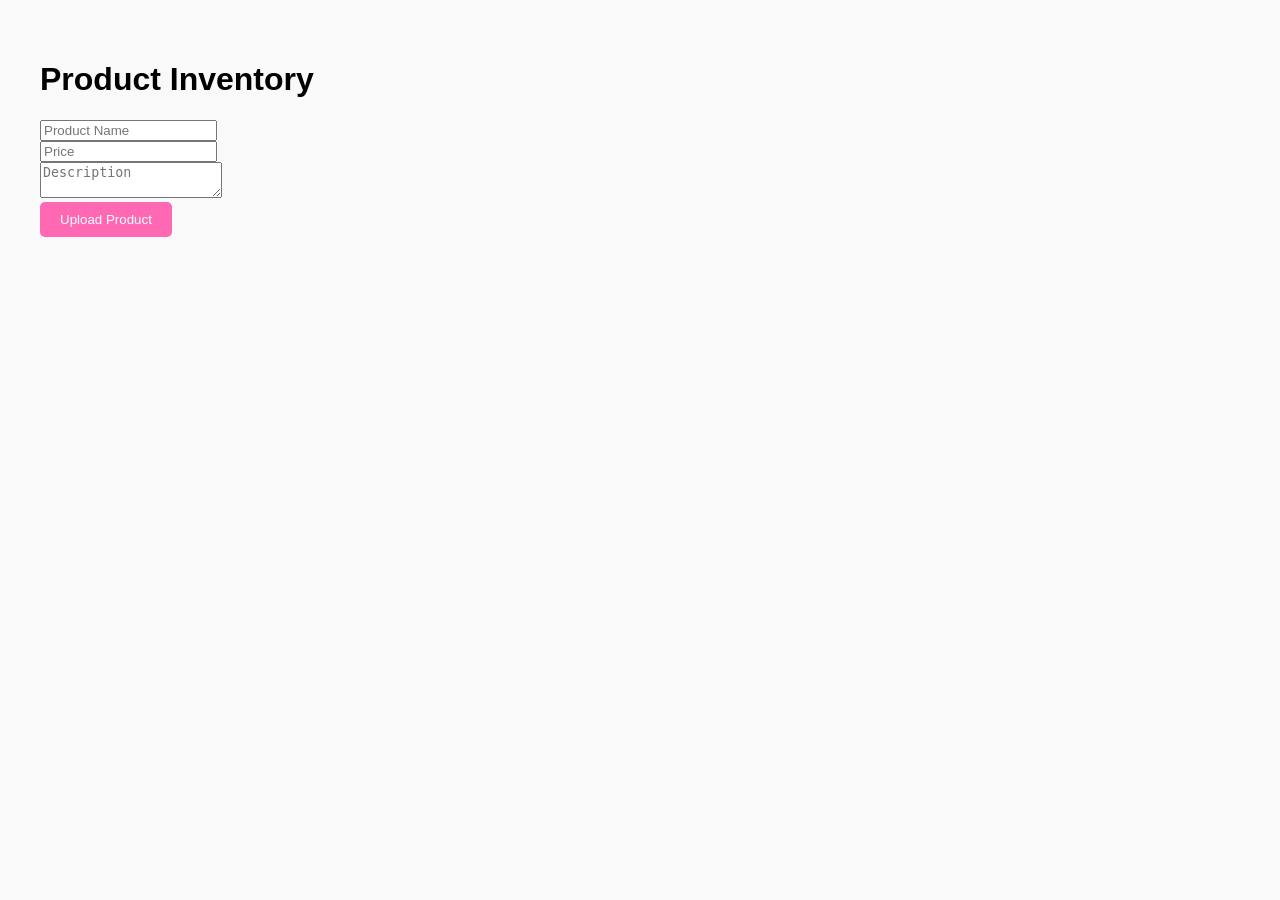
<file: admin.html>
<!DOCTYPE html>
<html lang="en">
<head>
    <meta charset="UTF-8">
    <title>Admin Dashboard | Temu Of Uyo</title>
    <link rel="stylesheet" href="style.css">
</head>
<body style="padding: 40px;">
    <h1>Product Inventory</h1>
    <form id="productForm">
        <input type="text" id="name" placeholder="Product Name" required><br>
        <input type="number" id="price" placeholder="Price" required><br>
        <textarea id="description" placeholder="Description"></textarea><br>
        <button type="submit">Upload Product</button>
    </form>
    <script src="admin.js" type="module"></script>
</body>
</html>
</file>
<file: style.css>
/* Color Palette */
:root {
    --pink: #FF69B4;
    --blue: #1E90FF;
    --gold: #FFD700;
}

body {
    margin: 0;
    font-family: 'Segoe UI', sans-serif;
    background-color: #f9f9f9;
}

/* Header Styling */
header {
    background-color: var(--blue);
    color: white;
    padding: 15px 20px;
    display: flex;
    justify-content: space-between;
    align-items: center;
    border-bottom: 4px solid var(--gold);
}

.logo { font-size: 24px; font-weight: bold; }

#searchBar {
    padding: 8px;
    border-radius: 20px;
    border: none;
    width: 40%;
}

/* Navigation Styling */
nav ul {
    list-style: none;
    display: flex;
    background: white;
    padding: 10px;
    justify-content: center;
    gap: 20px;
    border-bottom: 1px solid #ddd;
}

nav a {
    text-decoration: none;
    color: var(--blue);
    font-weight: bold;
}

/* Button Styling */
button {
    background-color: var(--pink);
    color: white;
    border: none;
    padding: 10px 20px;
    border-radius: 5px;
    cursor: pointer;
}

button:hover { background-color: #ff1493; }
</file>
